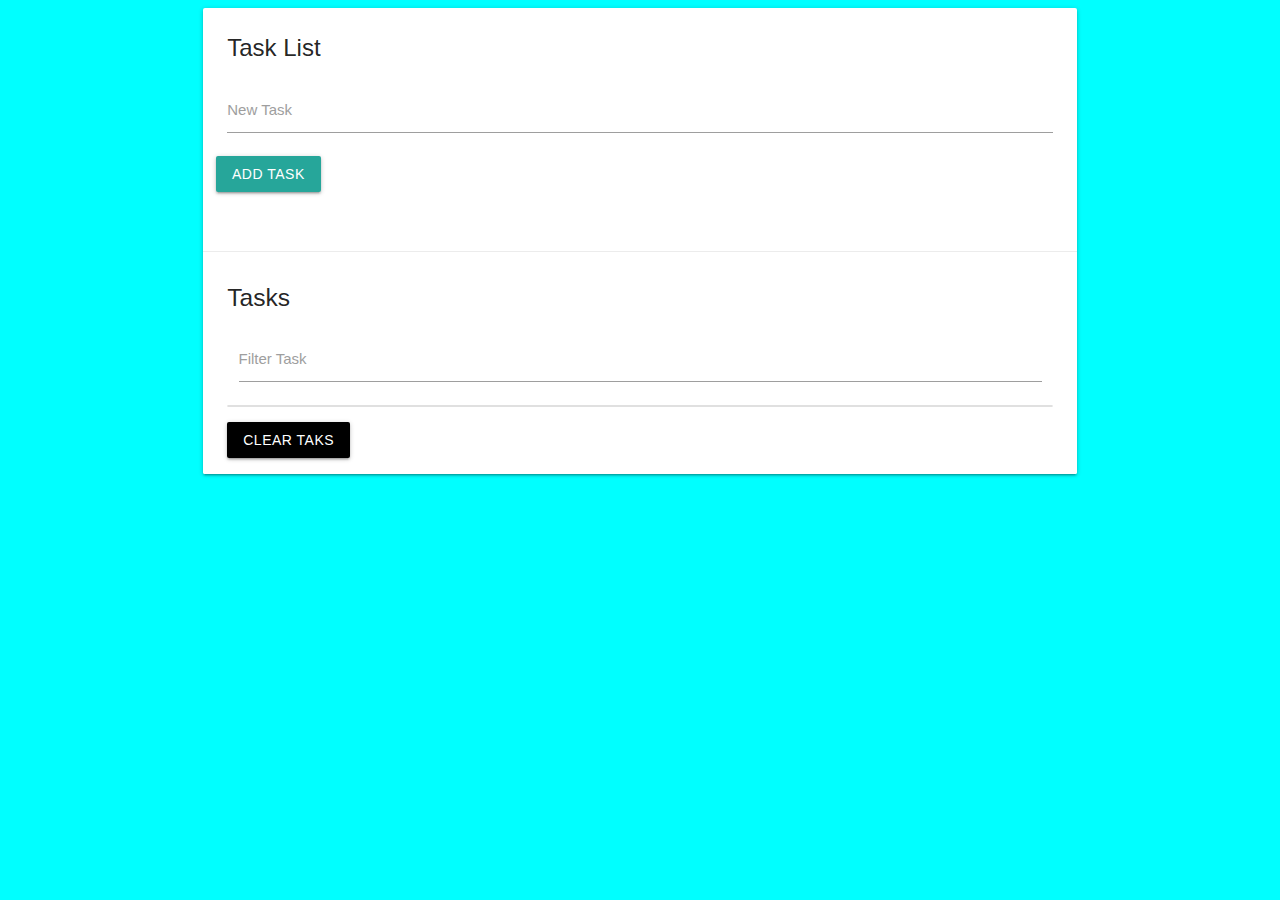
<file: index.html>
<html lang="en">

<head>
    <meta charset="UTF-8">
    <meta name="viewport" content="width=device-width, initial-scale=1.0">
    <meta http-equiv="X-UA-Compatible" content="ie=edge">
    <!-- Compiled and minified CSS -->
    <link rel="stylesheet" href="https://cdnjs.cloudflare.com/ajax/libs/materialize/1.0.0/css/materialize.min.css">
    <link href="https://stackpath.bootstrapcdn.com/font-awesome/4.7.0/css/font-awesome.min.css" rel="stylesheet"
        integrity="sha384-wvfXpqpZZVQGK6TAh5PVlGOfQNHSoD2xbE+QkPxCAFlNEevoEH3Sl0sibVcOQVnN" crossorigin="anonymous">
    <link rel="stylesheet" href="style.css">
    <title>Task List</title>
</head>

<body>
    <div class="container">
        <div class="row">
            <div class="col s12">
                <div id="main" class="card">
                    <div class="card-content">
                        <spa class="card-title">
                            Task List
                        </spa>
                        <div class="row">
                            <form id="task-form">
                                <div class="input-field col s12">
                                    <input type="text" name="task" id="task">
                                    <label for="task">New Task</label>
                                </div>
                                <input type="submit" class="btn " value="Add Task">
                            </form>
                        </div>
                    </div>
                    <div class="card-action">
                        <h5 id="task-title">Tasks</h5>
                        <div class="input-field col s12">
                            <input type="text" name="filter" id="filter">
                            <label for="filter">Filter Task</label>
                        </div>
                        <ul class="collection"></ul>
                        <a href="#" class="clear-tasks btn black">Clear Taks</a>
                    </div>
                </div>
            </div>
        </div>
    </div>

    <!-- Compiled and minified JavaScript -->
    <script src="https://cdnjs.cloudflare.com/ajax/libs/materialize/1.0.0/js/materialize.min.js"></script>

    <!-- Compiled and minified JavaScript -->
    <script src="https://cdnjs.cloudflare.com/ajax/libs/materialize/1.0.0/js/materialize.min.js"></script>
    <script src="app.js"></script>
</body>

</html>
</file>
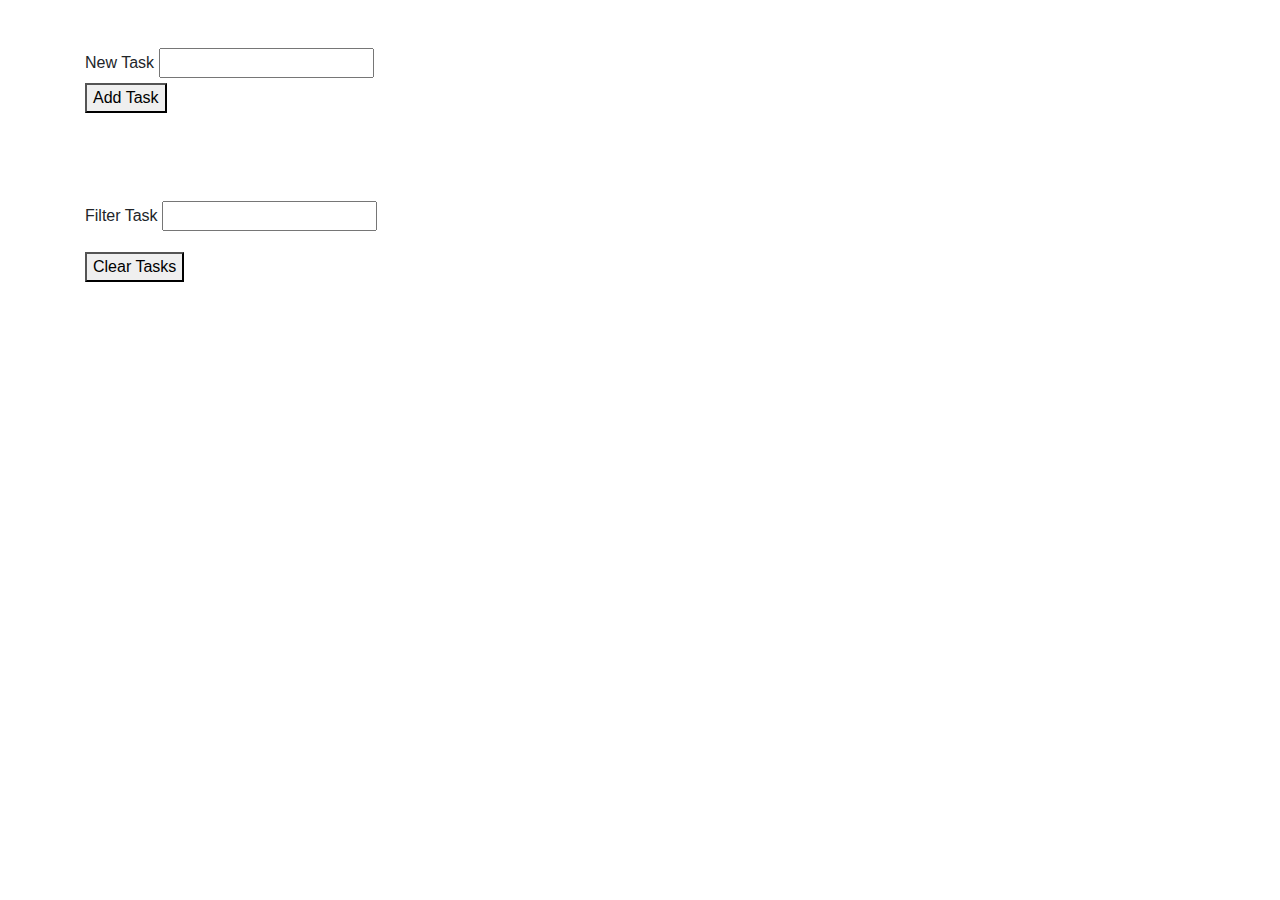
<file: index1.html>
<html lang="en">

<head>
    <meta charset="UTF-8">
    <meta name="viewport" content="width=device-width, initial-scale=1.0">
    <meta http-equiv="X-UA-Compatible" content="ie=edge">
    <title>Document</title>
    <link rel="stylesheet" href="https://stackpath.bootstrapcdn.com/bootstrap/4.3.1/css/bootstrap.min.css"
        integrity="sha384-ggOyR0iXCbMQv3Xipma34MD+dH/1fQ784/j6cY/iJTQUOhcWr7x9JvoRxT2MZw1T" crossorigin="anonymous">
</head>

<body>
    <div class="container my-4 py-4 ">
        <form id="task-form">
            <label for="text">New Task</label>
            <input type="text" id="task">
            <div>
                <button type="submit">Add Task</button>
            </div>
        </form>
    </div>
    <div class="container my-4 py-4 ">
        <label for="text">Filter Task</label>
        <input type="text" id="filter">
        <ul class="collection"></ul>
        <a href="#" class="clear-tasks"><button>Clear Tasks</button></a>
    </div>
    <script src="app1.js"></script>
</body>

</html>
</file>
<file: style.css>
html {
  font-size: 15px;
  background-color: aqua;
  /* background: url(http://i.imgur.com/b9r5sEL.jpg) bottom center; */
  background-size: cover;
}
body,
html {
  margin: 0;
  padding: 0;
  font-family: sans-serif;
}
</file>
